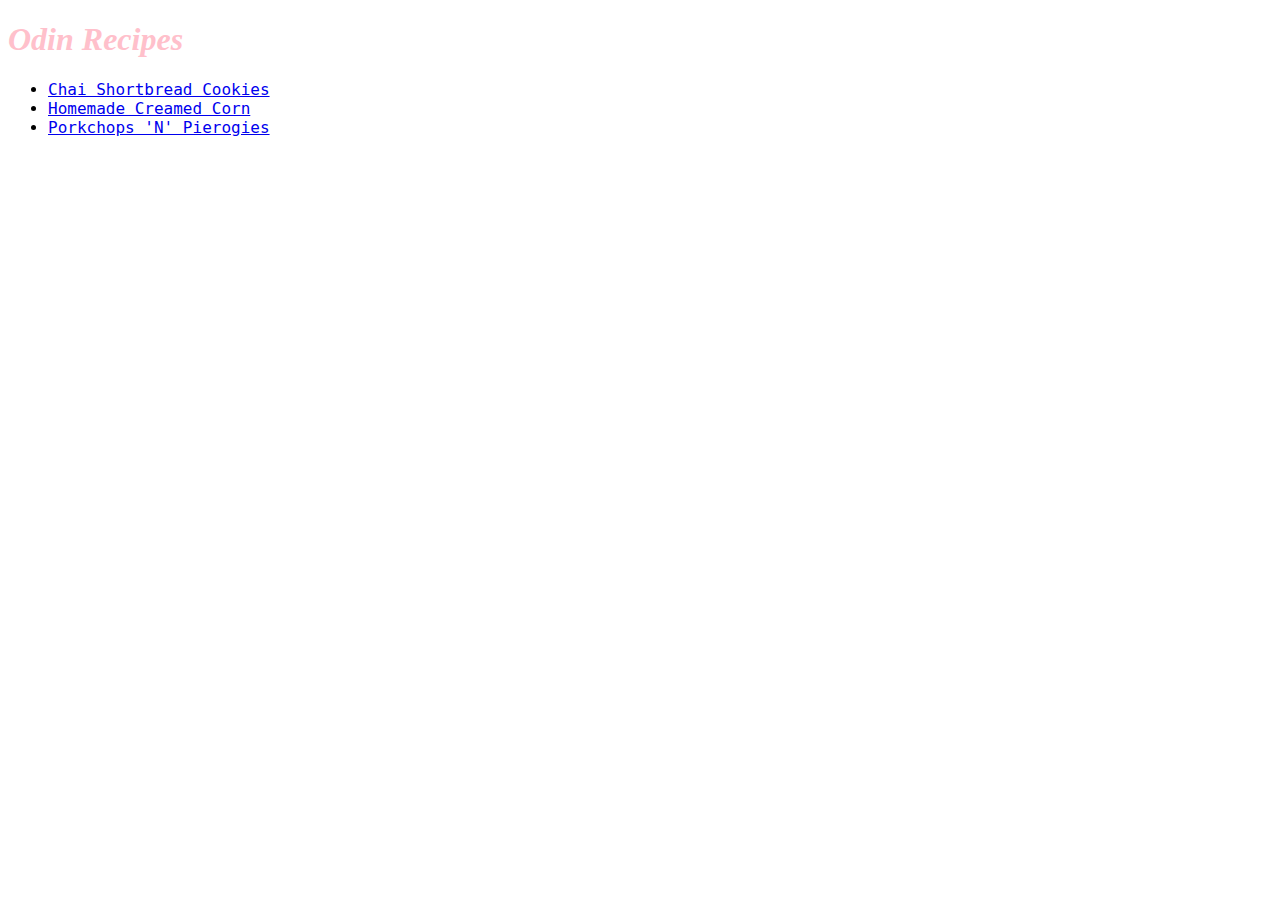
<file: index.html>
<!DOCTYPE html>
<html lang="en">
<head>
    <meta charset="UTF-8">
    <meta http-equiv="X-UA-Compatible" content="IE=edge">
    <meta name="viewport" content="width=device-width, initial-scale=1.0">
    <title>odinrecipes</title>
    <link rel="stylesheet" href="css/style.css">
</head>
<body>
    <h1 class="header"><em>Odin Recipes</em></h1>
    <ul>
        <li class="recipe"><a href="recipes/chaishortbreadcookies.html">Chai Shortbread Cookies</a></li>
        <li class="recipe"><a href="recipes/homemadecreamedcorn.html">Homemade Creamed Corn</a></li>
        <li class="recipe"><a href="recipes/porkchopsnpierogies.html"> Porkchops 'N' Pierogies</a></li>
    </ul>
</body>
</html>
</file>
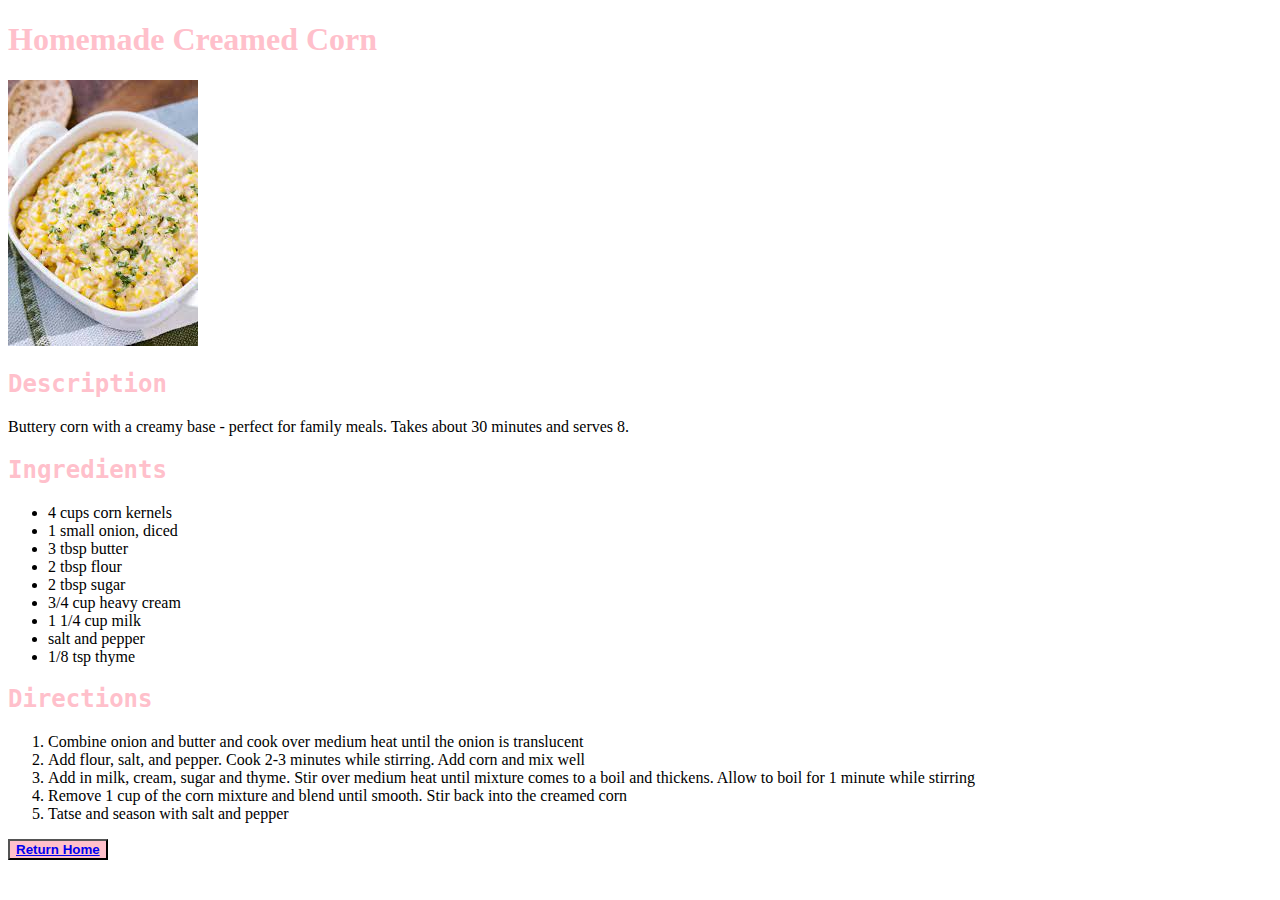
<file: recipes/homemadecreamedcorn.html>
<!DOCTYPE html>
<html lang="en">
<head>
    <meta charset="UTF-8">
    <meta http-equiv="X-UA-Compatible" content="IE=edge">
    <meta name="viewport" content="width=device-width, initial-scale=1.0">
    <title>homemadecreamedcorn</title>
    <link rel="stylesheet" href="../css/style.css">
</head>
<body>
    <h1 class="header">Homemade Creamed Corn</h1>
        <img src="../images/creamedcorn.jpeg" alt="creamed corn in a white casserole dish">
    <h2 class="text">Description</h2>
        <p>Buttery corn with a creamy base - perfect for family meals. Takes about 30 minutes and serves 8.</p>
    <h2 class="text">Ingredients</h2>
        <ul>
            <li>4 cups corn kernels</li>
            <li>1 small onion, diced</li>
            <li>3 tbsp butter</li>
            <li>2 tbsp flour</li>
            <li>2 tbsp sugar</li>
            <Li>3/4 cup heavy cream</Li>
            <li>1 1/4 cup milk</li>
            <li>salt and pepper</li>
            <li>1/8 tsp thyme</li>
        </ul>
      <h2 class="text">Directions</h2>
        <ol>
            <li>Combine onion and butter and cook over medium heat until the onion is translucent</li>
            <li>Add flour, salt, and pepper. Cook 2-3 minutes while stirring. Add corn and mix well</li>
            <Li>Add in milk, cream, sugar and thyme. Stir over medium heat until mixture comes to a boil and thickens. Allow to boil for 1 minute while stirring</Li>
            <Li>Remove 1 cup of the corn mixture and blend until smooth. Stir back into the creamed corn</Li>
            <li>Tatse and season with salt and pepper</li>
        </ol>  
    <button class="returnhome"><a href="../index.html">Return Home</button>
</body>
</html>
</file>
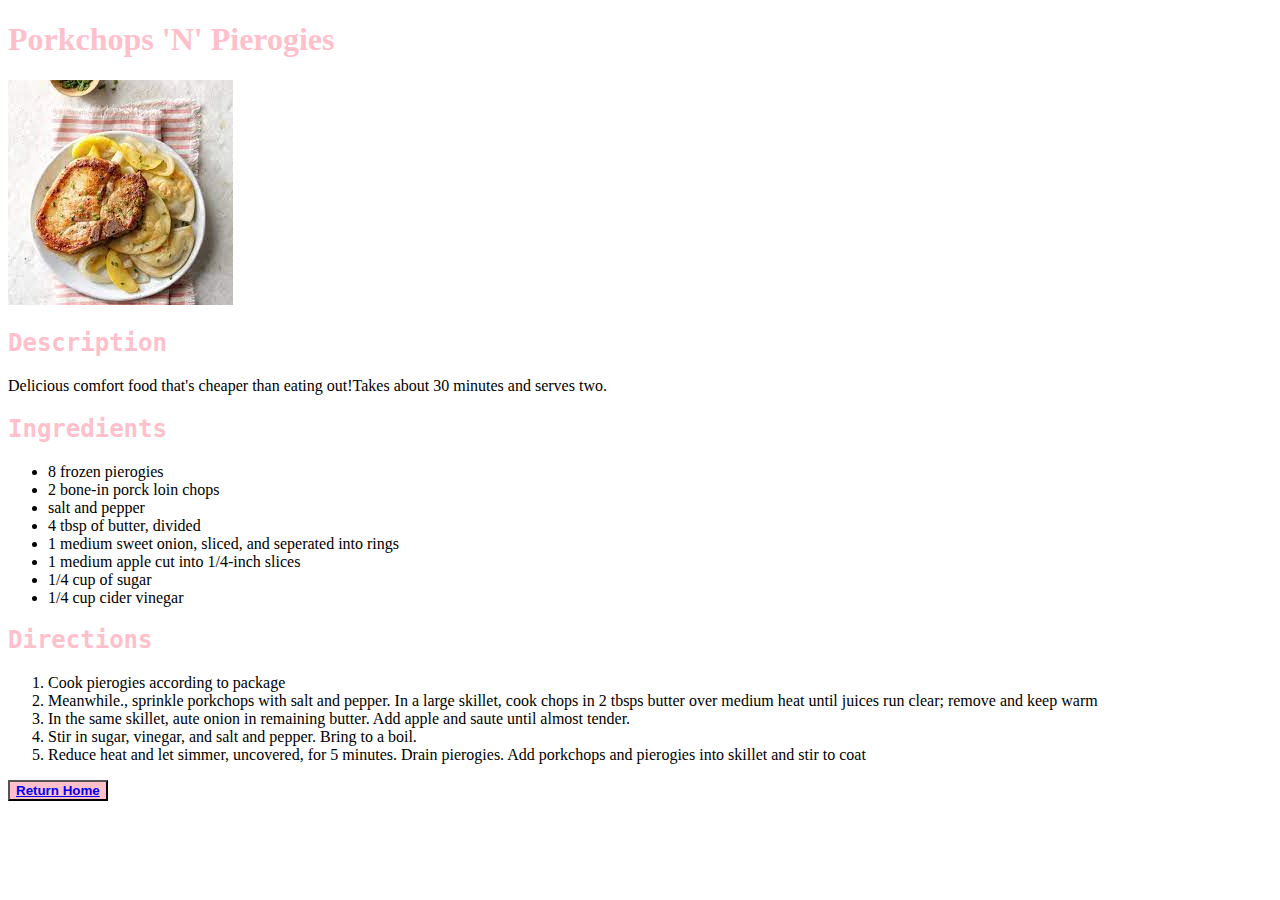
<file: recipes/porkchopsnpierogies.html>
<!DOCTYPE html>
<html lang="en">
<head>
    <meta charset="UTF-8">
    <meta http-equiv="X-UA-Compatible" content="IE=edge">
    <meta name="viewport" content="width=device-width, initial-scale=1.0">
    <title>porkchopsnpierogies</title>
    <link rel="stylesheet" href="../css/style.css">
</head>
<body>
    <h1 class="header">Porkchops 'N' Pierogies</h1>
    <img src="../images/porkchopsnpierogies.jpeg" alt="A cooked porkchop sitting on top of pierogies and apple slices">
        <h2 class="text">Description</h2>
            <p>Delicious comfort food that's cheaper than eating out!Takes about 30 minutes and serves two.</p>
        <h2 class="text">Ingredients</h2>
            <ul>
                <li>8 frozen pierogies</li>
                <li>2 bone-in porck loin chops</li>
                <li>salt and pepper</li>
                <li>4 tbsp of butter, divided</li>
                <li>1 medium sweet onion, sliced, and seperated into rings</li>
                <li>1 medium apple cut into 1/4-inch slices</li>
                <li>1/4 cup of sugar</li>
                <li>1/4 cup cider vinegar</li>
            </ul>
        <h2 class="text">Directions</h2>
            <ol>
                <li>Cook pierogies according to package</li>
                <Li>Meanwhile., sprinkle porkchops with salt and pepper. In a large skillet, cook chops in 2 tbsps butter over medium heat until juices run clear; remove and keep warm</Li>
                <li>In the same skillet, aute onion in remaining butter. Add apple and saute until almost tender.</li>
                <li>Stir in sugar, vinegar, and salt and pepper. Bring to a boil.</li>
                <li>Reduce heat and let simmer, uncovered, for 5 minutes. Drain pierogies. Add porkchops and pierogies into skillet and stir to coat</li>
            </ol>
    <button class="returnhome"><a href="../index.html">Return Home</button>
</body>
</html>
</file>
<file: css/style.css>
.header,
.text {
    color: pink;
}
.recipe,
.text {
    font-family: "monaco", monospace;
}
img {
    width: max-content;
    height: auto;
}
.returnhome {
    background-color: pink;
    color: white;
    font-weight: bold;
}
</file>
